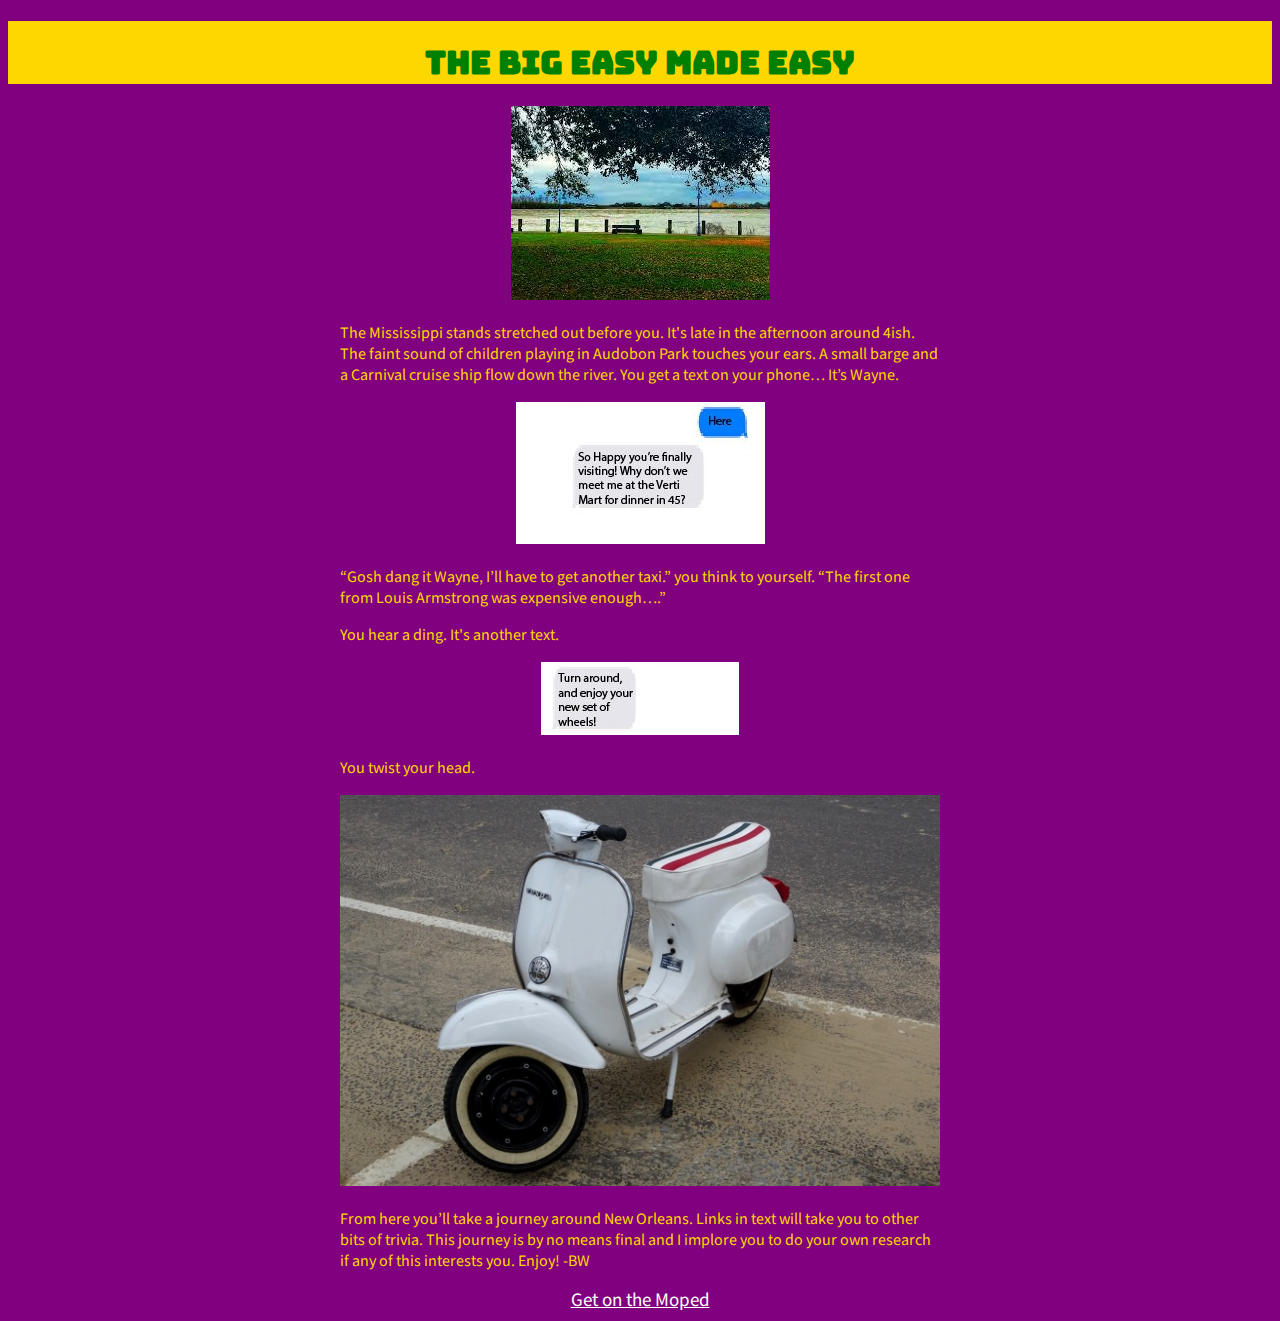
<file: index.html>
<!DOCTYPE html>
<html lang="en" dir="ltr">
  <head>
    <meta charset="utf-8">

    <link rel="preconnect" href="https://fonts.gstatic.com">
    <link href="https://fonts.googleapis.com/css2?family=Bungee+Inline&family=Mada&display=swap" rel="stylesheet">
    <link rel="stylesheet" href="style.css">
    <title>Big Easy Made Easy</title>
    <meta name="description" content="Ben Wiche's New Orleans Rough Draft for j4502">
    <meta name="author" content="Ben Wiche">
    <meta name="keywords" content="j4502, Ben Wiche">
  </head>

  <body>
<h1>The Big Easy Made Easy</h1>

<a>
<img style="border:0;" src="Audobon Image.jpg" alt="Moped" >
</a>

<p>The Mississippi stands stretched out before you. It's late in the afternoon around 4ish. The faint sound of children playing in Audobon Park touches your ears.
A small barge and a Carnival cruise ship flow down the river. You get a text on your phone… It’s Wayne.</p>

<a>
<img style="border:0;" src="Text1.jpg" alt="So Happy you’re finally visiting! Why don’t we meet me at the Verti Mart for dinner in 45?" >
</a>

<p>“Gosh dang it Wayne, I’ll have to get another taxi.” you think to yourself. “The first one from Louis Armstrong was expensive enough….” </p>

<p>You hear a ding. It's another text. </p>

<a>
<img style="border:0;" src="Text2.jpg" alt="Turn Around, and enjoy your new set of wheels!" >
</a>

<p>You twist your head. </p>

<a>
<img style="border:0;" src="Moped.jpg" alt="Moped" >
</a>

<p>From here you’ll take a journey around New Orleans. Links in text will take you to other bits of trivia. This journey is by no means final and I implore you to do your own research if any of this interests you. Enjoy! -BW</p>

  <nav>
  <li><a href="https://j4502-ss21.github.io/Ben-Wiche-Rough-Draft/secondpage.html" target="_self">Get on the Moped</a></li>
  </nav>
    </body>
<script src="menu2.js" type="text/javascript"></script>
</html>
</file>
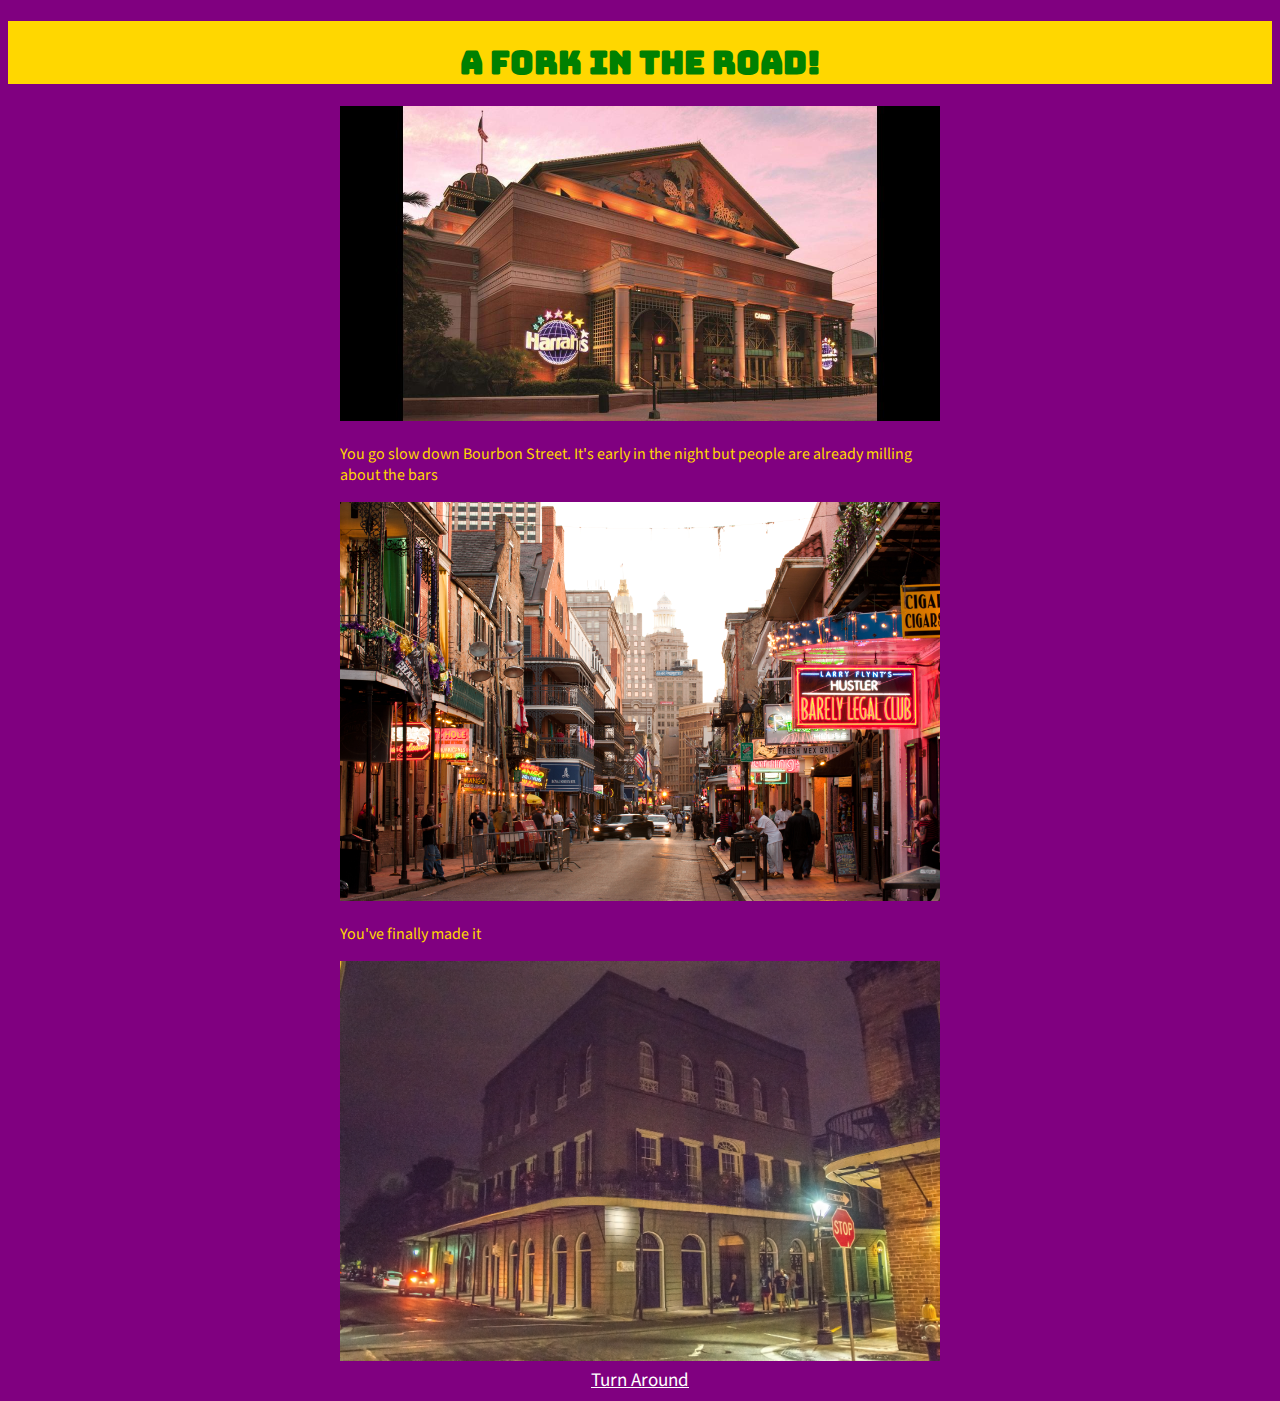
<file: finalpage.html>
<!DOCTYPE html>
<html lang="en" dir="ltr">
  <head>
    <meta charset="utf-8">

    <link rel="preconnect" href="https://fonts.gstatic.com">
    <link href="https://fonts.googleapis.com/css2?family=Bungee+Inline&family=Mada&display=swap" rel="stylesheet">
    <link rel="stylesheet" href="style.css">
    <title>last Page</title>
    <meta name="description" content="Wiches Final Page">
    <meta name="author" content="Ben Wiche">
    <meta name="keywords" content="j4502, Ben Wiche">
  </head>

  <body>
<h1>A Fork in the Road!</h1>
<p></p>

<a>
<img style="border:0;" src="Harrah's Image.jpg" alt="Ben Wiche" >
</a>

<P> You go slow down Bourbon Street. It's early in the night but people are already milling about the bars</P>
<a>
<img style="border:0;" src="BOURBON.jpg" alt="An image of the colorful bars of Bourbon Street" >
</a>
<p>You've finally made it</p>

<a>
<img style="border:0;" src="Lalaurie IMG.png" alt="Ben Wiche" >
</a>
  <nav>
  <li><a href="https://j4502-ss21.github.io/Ben-Wiche/WichesThirdSite" target="_self">Turn Around</a></li>
  </nav>
    </body>

</html>
</file>
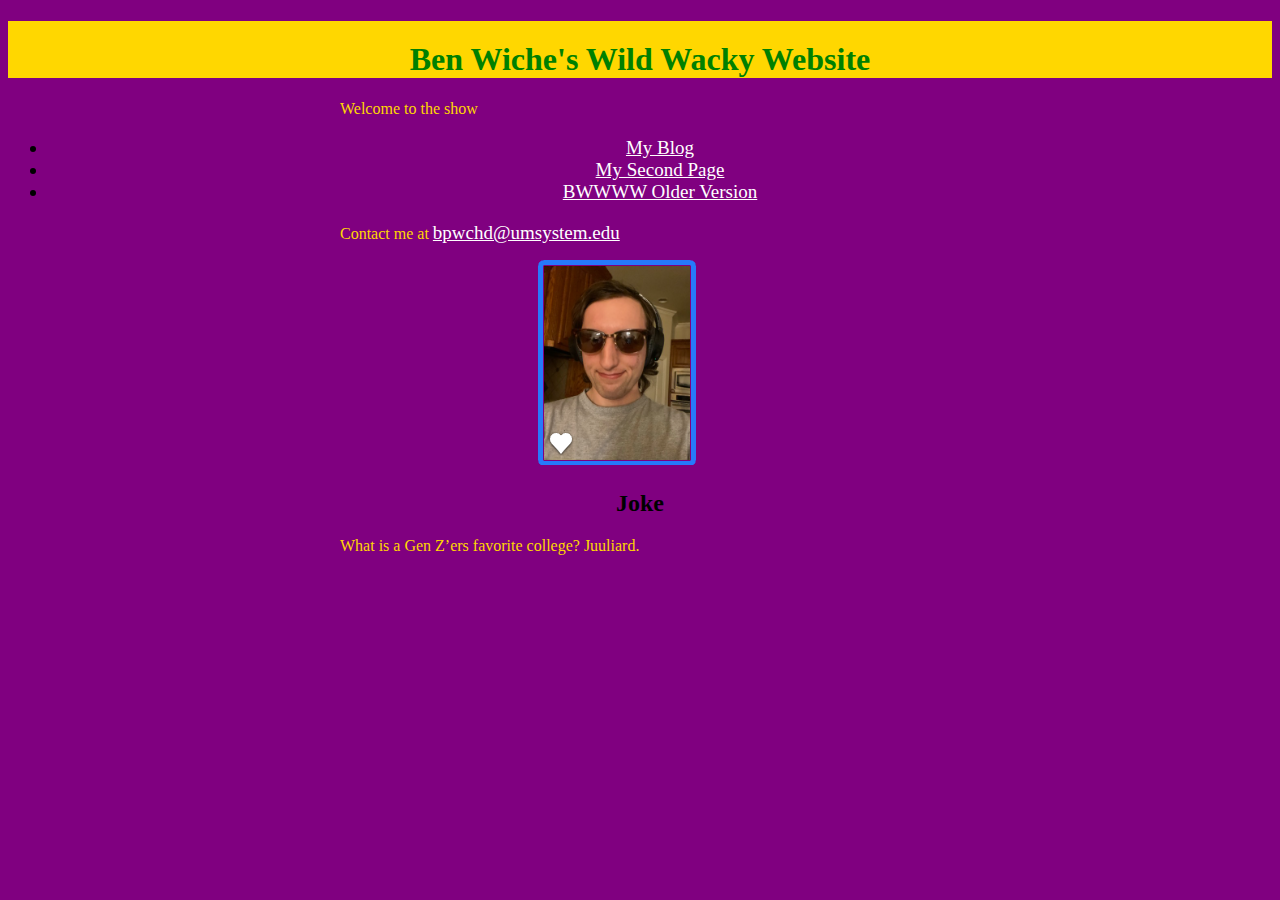
<file: Newindex.html>
<!DOCTYPE html>
<html lang="en" dir="ltr">
  <head>
    <meta charset="utf-8">
<link href="https://fonts.googleapis.com/css2?family=Noto+Serif&display=swap" rel="stylesheet">
<link href="https://fonts.googleapis.com/css2?family=Noto+Sans&display=swap" rel="stylesheet">
<link rel="preconnect" href="https://fonts.gstatic.com">
<link href="https://fonts.googleapis.com/css2?family=PT+Sans+Narrow&display=swap" rel="stylesheet">
    <link rel="stylesheet" href="style.css">
    <title>Ben's Homepage</title>
    <meta name="description" content="Ben Wiche's website for j4502">
    <meta name="author" content="Ben Wiche">
    <meta name="keywords" content="j4502, Ben Wiche">
  </head>

  <body>
<h1>Ben Wiche's Wild Wacky Website</h1>
<p>Welcome to the show</p>
<nav>
  <ul>
    <li><a href="https://wichescovidblog.wordpress.com/" target="_blank">My Blog</a></li>
    <li><a href="secondpage.html" target="_blank">My Second Page</a></li>
    <li><a href="index.html" target="_blank">BWWWW Older Version</a></li>

  </ul>
</nav>
<p>Contact me at <a href="mailto:bpwchd@umsystem.edu">bpwchd@umsystem.edu</a></p>
<a href="mailto:bpwchd@umsystem.edu">
<img src="download.png" alt="Ben Wiche" style="border:0;">
</a>
  <section>
    <h2>Joke</h2>
    <p>What is a Gen Z’ers favorite college? Juuliard.</p>
  </section>
    </body>

</html>
</file>
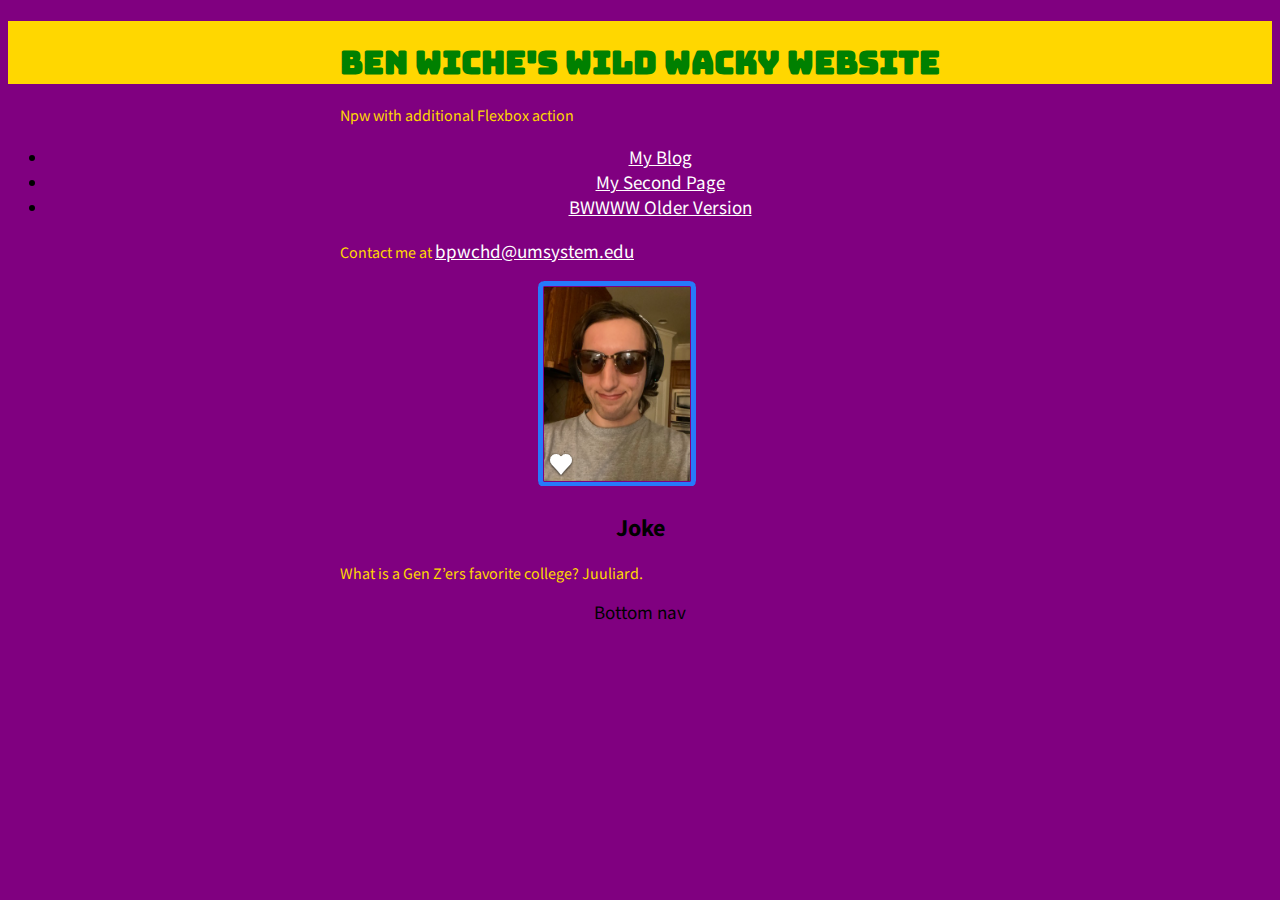
<file: ogsite.html>
<!DOCTYPE html>
<html lang="en" dir="ltr">
  <head>
    <meta charset="utf-8">

    <link rel="preconnect" href="https://fonts.gstatic.com">
    <link href="https://fonts.googleapis.com/css2?family=Bungee+Inline&family=Mada&display=swap" rel="stylesheet">
    <link rel="stylesheet" href="style.css">
    <title>Ben Wiche's Wild Wacky Website</title>
    <meta name="description" content="Ben Wiche's website for j4502">
    <meta name="author" content="Ben Wiche">
    <meta name="keywords" content="j4502, Ben Wiche">
  </head>

  <body>
<h1>Ben Wiche's Wild Wacky Website</h1>
<p> Npw with additional Flexbox action</p>
<nav>
  <ul>
    <li><a href="https://wichescovidblog.wordpress.com/" target="_blank">My Blog</a></li>
    <li><a href="secondpage.html" target="_blank">My Second Page</a></li>
    <li><a href="index.html" target="_blank">BWWWW Older Version</a></li>

  </ul>
</nav>
<p>Contact me at <a href="mailto:bpwchd@umsystem.edu">bpwchd@umsystem.edu</a></p>
<a href="mailto:bpwchd@umsystem.edu">
<img style="border:0;" src="download.png" alt="Ben Wiche" >
</a>
  <section>
    <h2>Joke</h2>
    <p>What is a Gen Z’ers favorite college? Juuliard.</p>
  </section>
  <nav> Bottom nav
  </nav>
  </nav>
    </body>

</html>
</file>
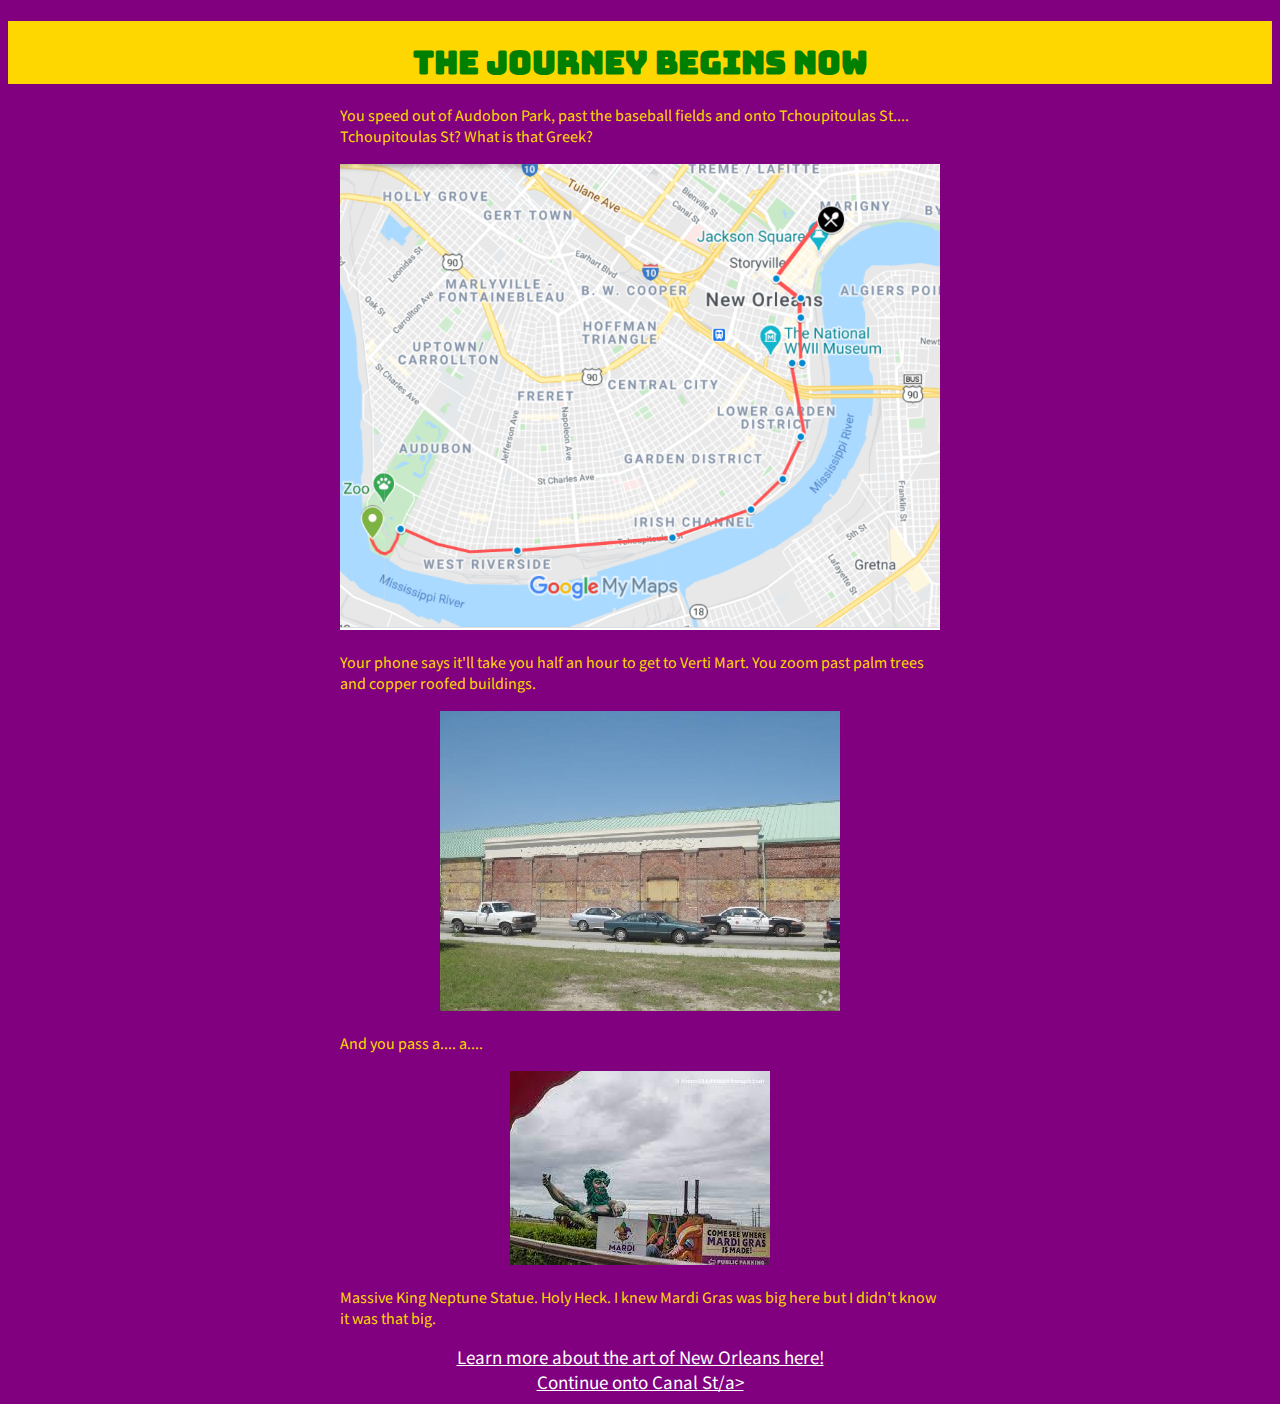
<file: secondpage.html>
<!DOCTYPE html>
<html lang="en" dir="ltr">
  <head>
    <meta charset="utf-8">
    <title>My Second Page</title>
    <link rel="preconnect" href="https://fonts.gstatic.com">
    <link href="https://fonts.googleapis.com/css2?family=Bungee+Inline&family=Mada&display=swap" rel="stylesheet">
    <link rel="stylesheet" href="style.css">
  </head>
<body>
  <h1>The Journey begins NOW</h1>


<P> You speed out of Audobon Park, past the baseball fields and onto Tchoupitoulas St.... Tchoupitoulas St? What is that Greek?</P>
<a>
<img style="border:0;" src="mapro.png" alt="map of the route" >  </a>
<P> Your phone says it'll take you half an hour to get to Verti Mart. You zoom past palm trees and copper roofed buildings. </p>
  <a>
  <img style="border:0;" src="biggie image.jpg" alt="green buildings" >  </a>

<P> And you pass a.... a....
</p>

  <a>
  <img style="border:0;" src="Mardi Gras Billboard.jpg" alt="mardi gras billboard" >  </a>

<p> Massive King Neptune Statue. Holy Heck. I knew Mardi Gras was big here but I didn't know it was that big.  </p>
<nav>
<a href="https://j4502-ss21.github.io/Ben-Wiche-Rough-Draft/YoutubeSite.html" target="_blank">Learn more about the art of New Orleans here!</a>
</nav>


<nav>
<a href="https://j4502-ss21.github.io/Ben-Wiche-Rough-Draft/WichesThirdSite.html" target="_blank">Continue onto Canal St/a>
</nav>
</body>

</html>
</file>
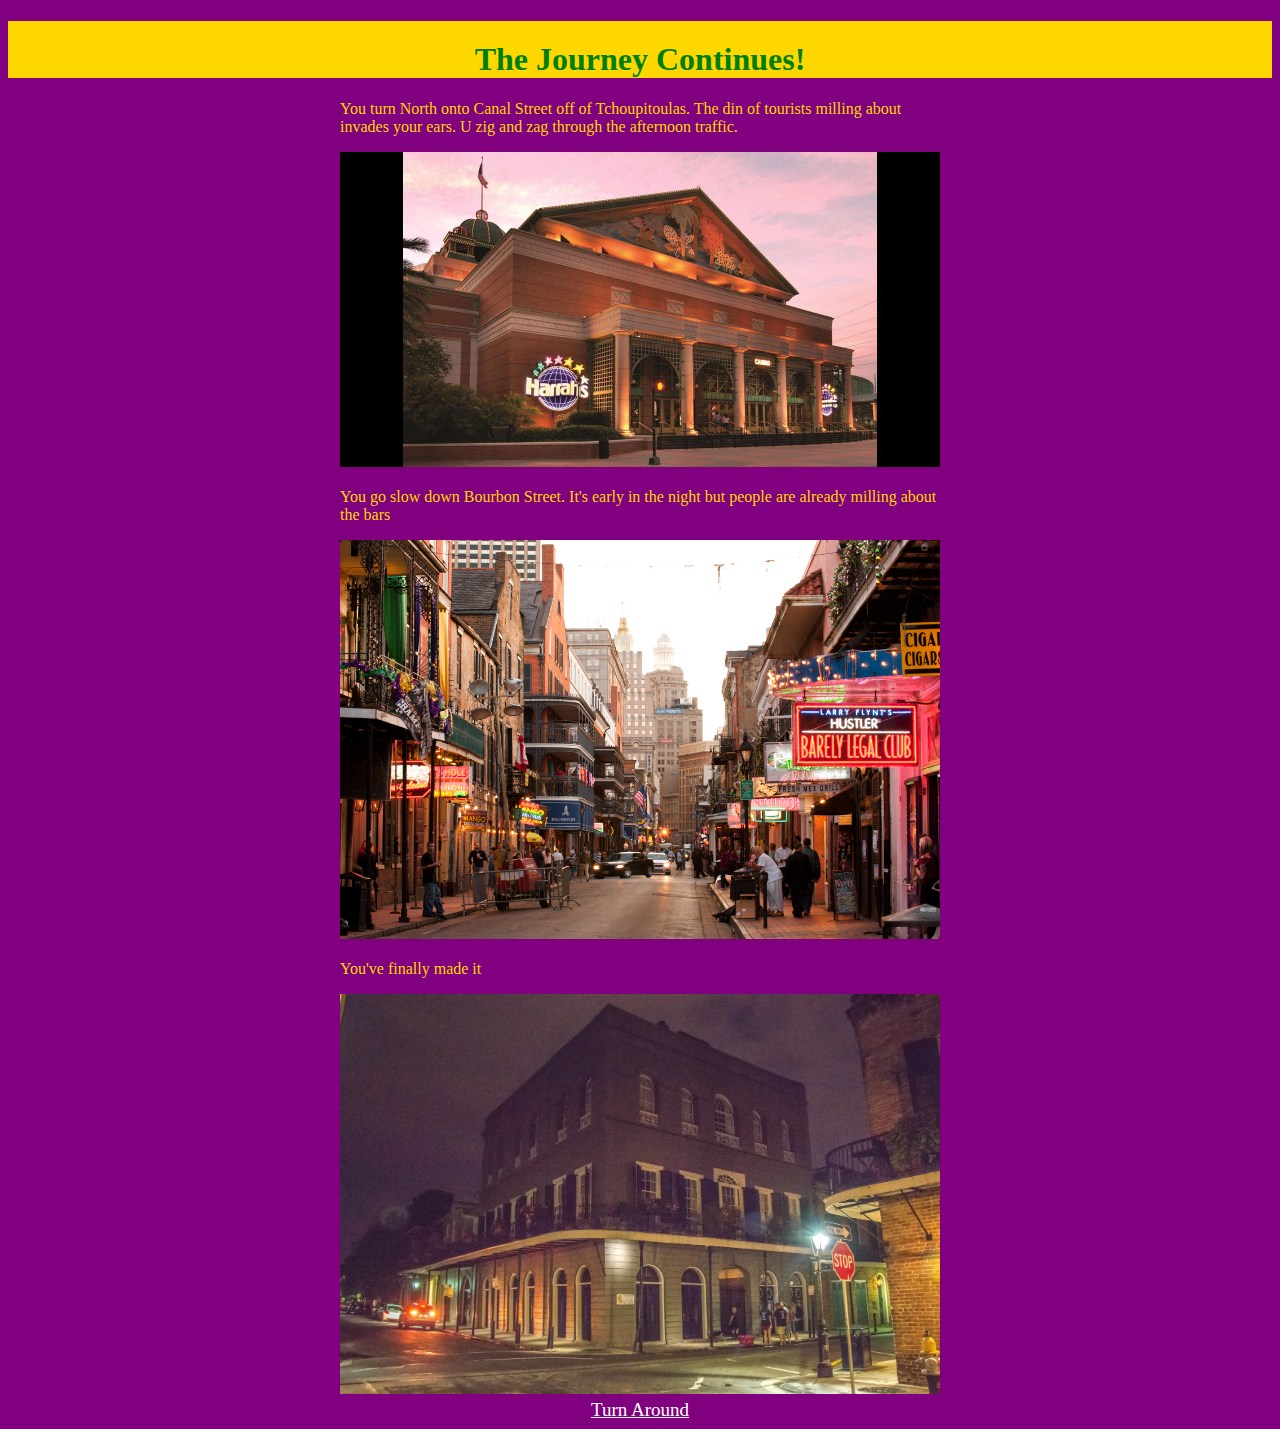
<file: Wiche'sThirdSite.html>
<!DOCTYPE html>
<html lang="en" dir="ltr">
  <head>
    <meta charset="utf-8">


    <link rel="stylesheet" href="style.css">
    <title>Ben's Homepage</title>
    <meta name="description" content="Wiches Third Page">
    <meta name="author" content="Ben Wiche">
    <meta name="keywords" content="j4502, Ben Wiche">
  </head>

  <body>
<h1>The Journey Continues!</h1>
<p>You turn North onto Canal Street off of Tchoupitoulas. The din of tourists milling about invades your ears. U zig and zag through the afternoon traffic.</p>

<a>
<img style="border:0;" src="Harrah's Image.jpg" alt="Ben Wiche" >
</a>

<P> You go slow down Bourbon Street. It's early in the night but people are already milling about the bars</P>
<a>
<img style="border:0;" src="BOURBON.jpg" alt="An image of the colorful bars of Bourbon Street" >
</a>
<p>You've finally made it</p>

<a>
<img style="border:0;" src="Lalaurie IMG.png" alt="Ben Wiche" >
</a>
  <nav>
  <li><a href="https://j4502-ss21.github.io/Ben-Wiche/WichesThirdSite" target="_blank">Turn Around</a></li>
  </nav>
    </body>

</html>
</file>
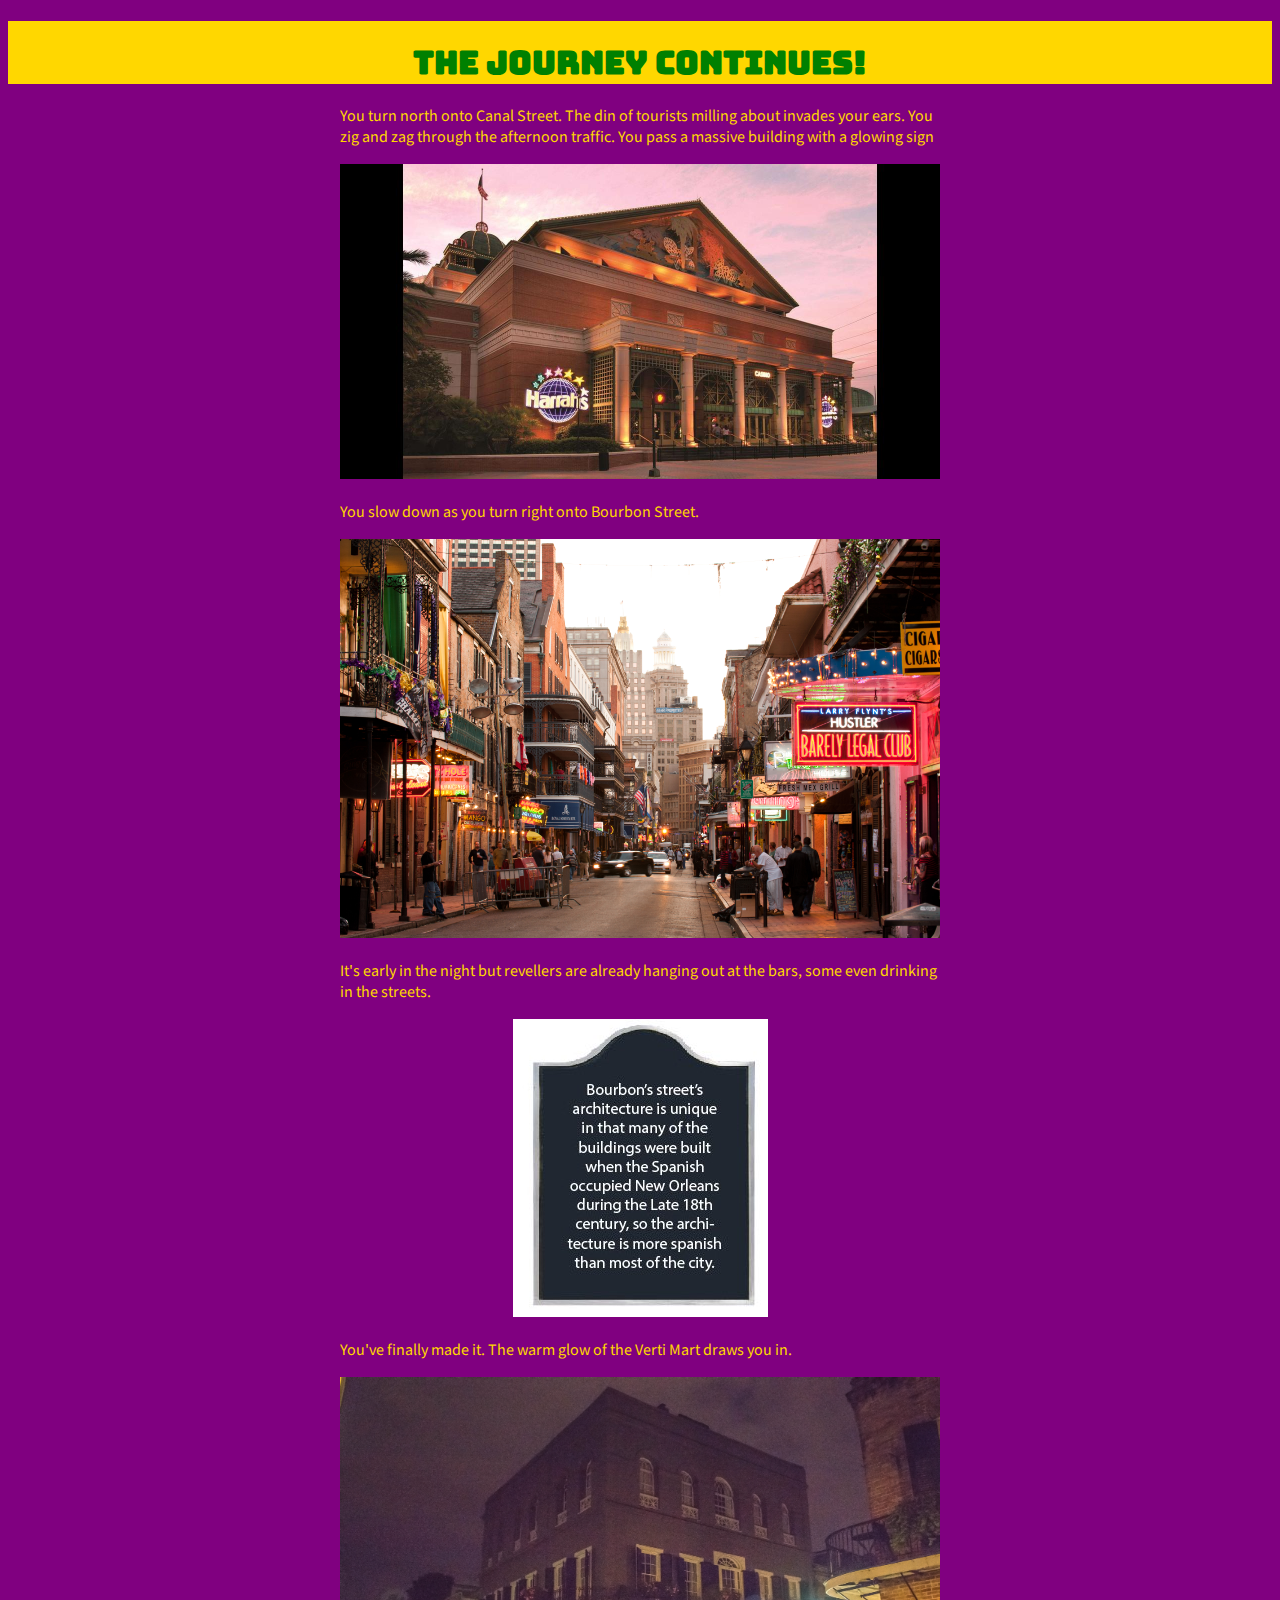
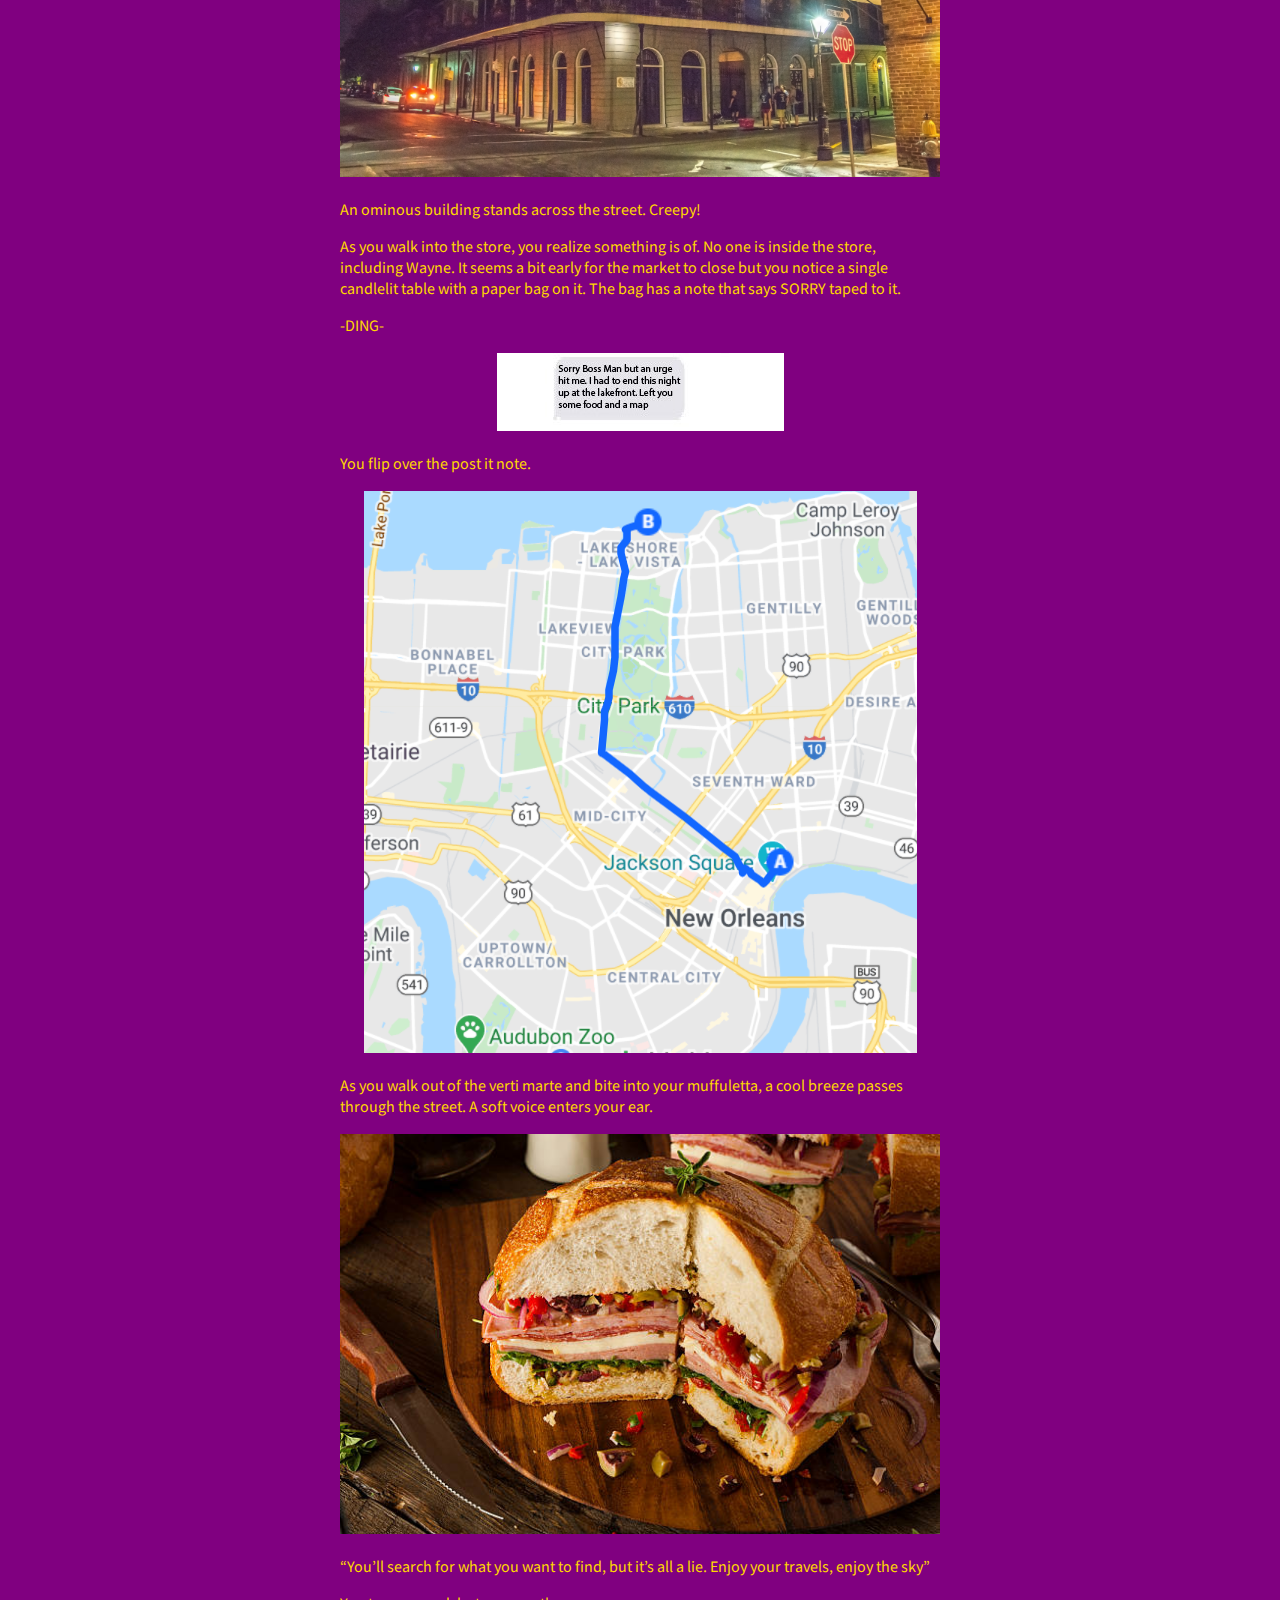
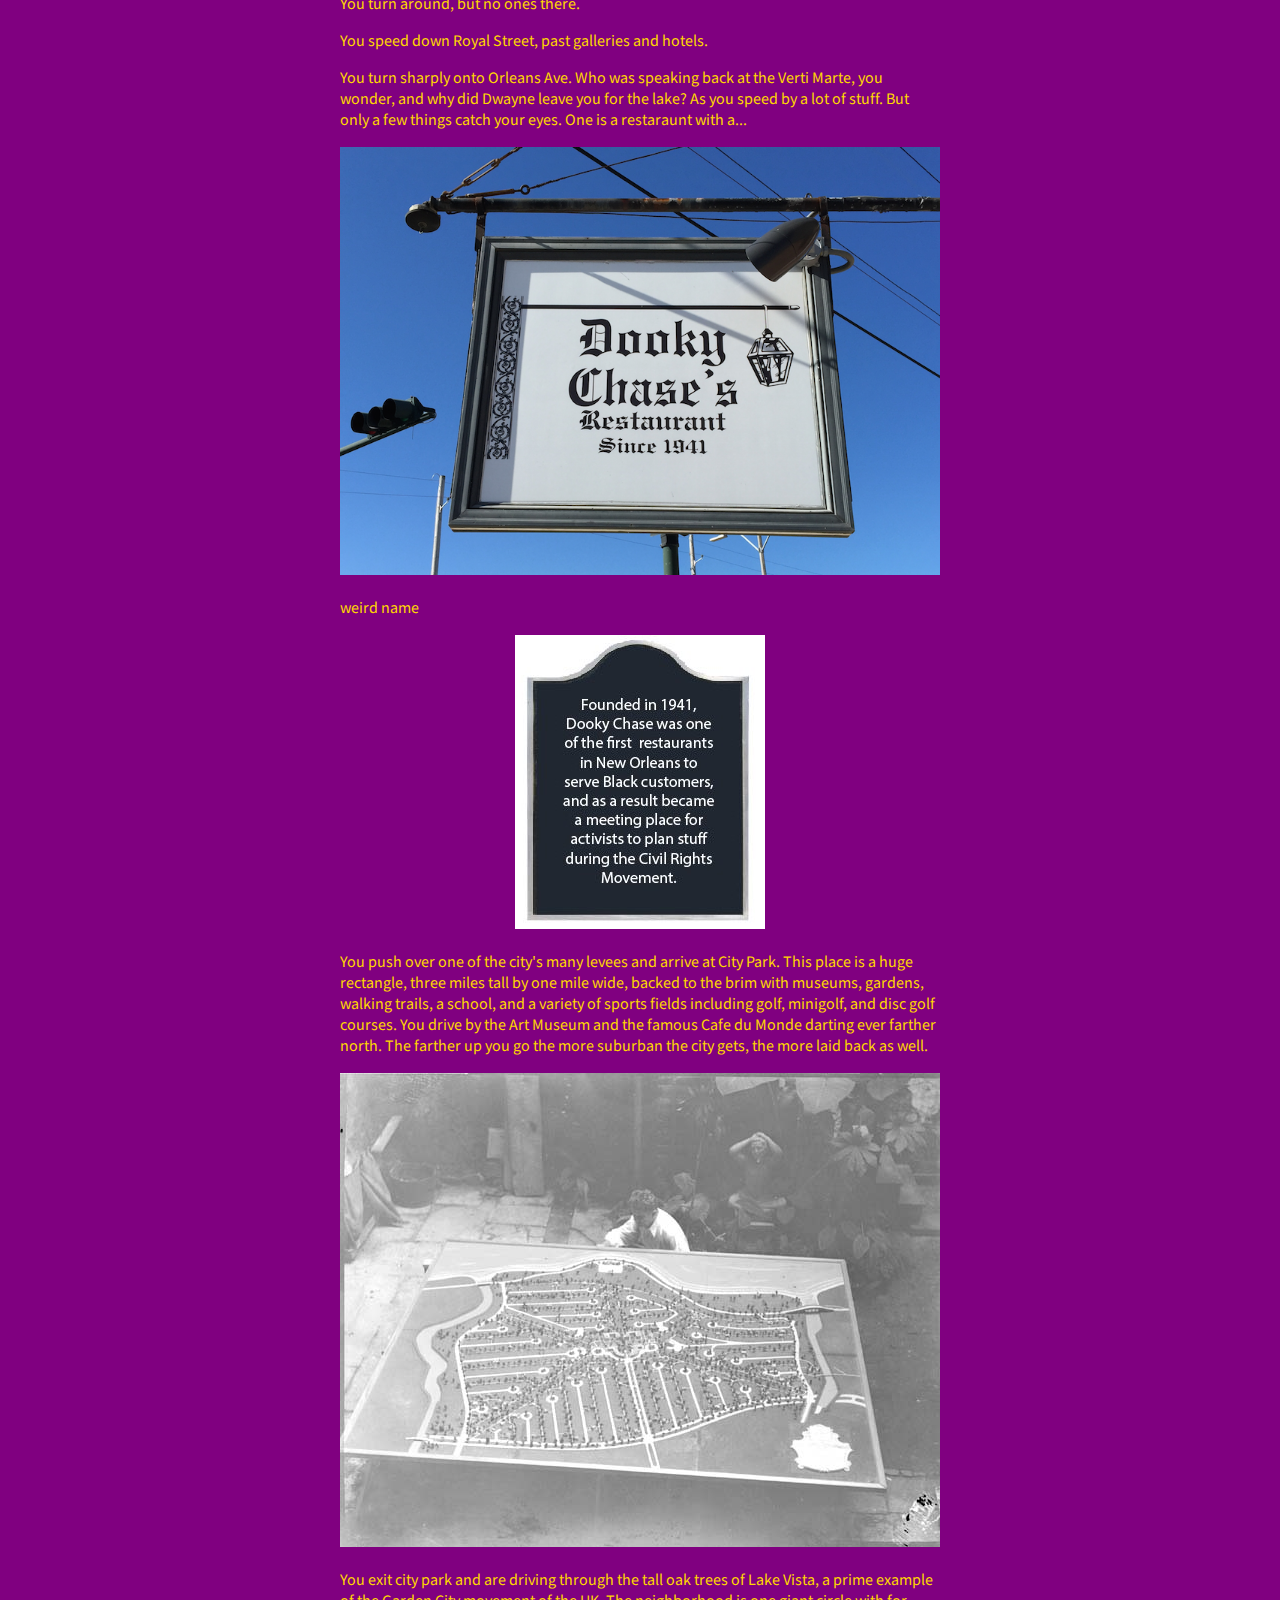
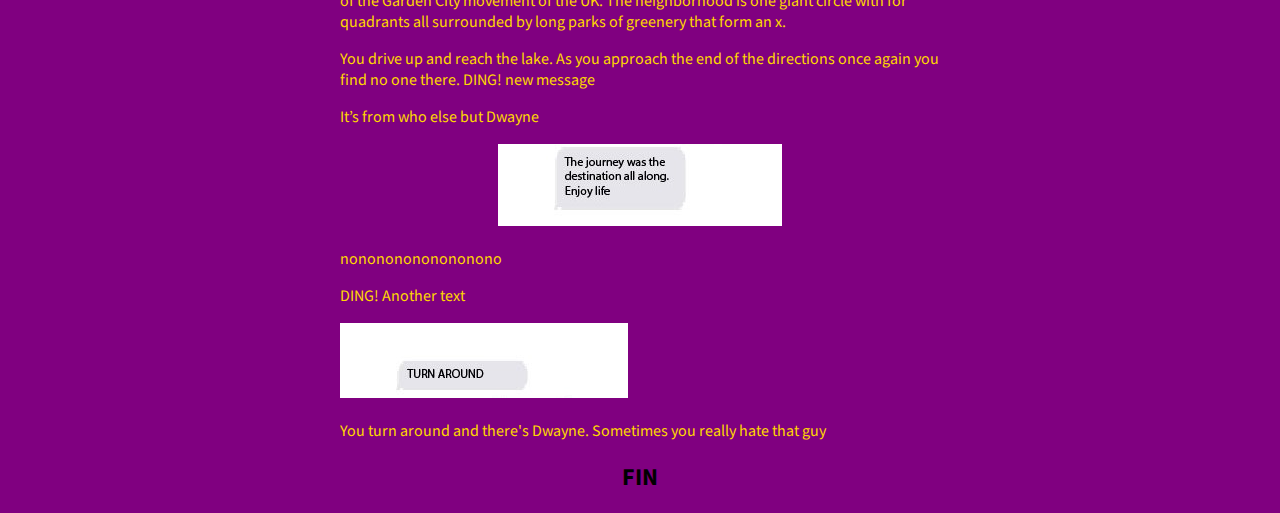
<file: WichesThirdSite.html>
<!DOCTYPE html>
<html lang="en" dir="ltr">
  <head>
    <meta charset="utf-8">
    <title>Third Linear Homepage</title>
    <link rel="preconnect" href="https://fonts.gstatic.com">
    <link href="https://fonts.googleapis.com/css2?family=Bungee+Inline&family=Mada&display=swap" rel="stylesheet">

    <link rel="stylesheet" href="style.css">
    <meta name="description" content="Wiches Third Page">
    <meta name="author" content="Wiche">
    <meta name="keywords" content="j4502, Wiche">
  </head>

  <body>
    <h1>The Journey Continues!</h1>
    <p>You turn north onto Canal Street. The din of tourists milling about invades your ears. You zig and zag through the afternoon traffic.
    You pass a massive building with a glowing sign</p>

<a>
<img style="border:0;" src="Harrah's Image.jpg" alt="Harrah's Casino" > </a>

<P> You slow down as you turn right onto Bourbon Street. </p>
<a><img style="border:0;" src="BOURBON.jpg" alt="An image of the colorful bars of Bourbon Street" imgsize=50% ></a>
<p>It's early in the night but revellers are already hanging out at the bars, some even drinking in the streets.</p>
<a><img style="border:0;" src="borb.jpg" alt="Bourbon’s street’s architecture is unique in that many of the buildings were built when the Spanish occupied New Orleans during the Late 18th century, so the architecture is more spanish than most of the city."  ></a>
<p>You've finally made it. The warm glow of the Verti Mart draws you in.</p>

<a>
<img style="border:0;" src="Lalaurie IMG.png" alt="Ben Wiche" ></a>

<p>An ominous building stands across the street. Creepy!</p>
<p>As you walk into the store, you realize something is of. No one is inside the store, including Wayne. It seems a bit early for the market to close but you notice a single candlelit table with a paper bag on it. The bag has a note that says SORRY taped to it.
</p>
<p>-DING-</p>

<a>
<img style="border:0;" src="text5.jpg" alt="Sorry Boss Man but an urge hit me. I had to end this night up at the lakefront. Left you some food and a map" imgsize=150% > </a>

<p> You flip over the post it note.
</p>

<a>
<img style="border:0;" src="map2.png" alt="map of the second trip" > </a>

<p> As you walk out of the verti marte and bite into your muffuletta, a cool breeze passes through the street. A soft voice enters your ear. </p>
<a>
<img style="border:0;" src="muff.jpg" alt="Muffuletta. A round crisp sandwich with italian meats, cheeses, and olives on a sesame seed roll" > </a>
<p> “You’ll search for what you want to find, but it’s all a lie. Enjoy your travels, enjoy the sky” </p>

<P> You turn around, but no ones there. </p>

<p> You speed down Royal Street, past galleries and hotels.</P>

<p> You turn sharply onto Orleans Ave. Who was speaking back at the Verti Marte, you wonder, and why did Dwayne leave you for the lake? As you speed by a lot of stuff. But only a few things catch your eyes. One is a restaraunt with a...</p>
<a>
<img style="border:0;" src="Dooky.jpg" alt="A sign reads Dooky Chase in bold letters" > </a>

<p>weird name</p>

<a>
<img style="border:0;" src="dookywooky.jpg" alt="Dooky CHase was important for civil rights history" > </a>
<p>
You push over one of the city's many levees and arrive at City Park. This place is a huge rectangle, three miles tall
 by one mile wide, backed to the brim with museums, gardens, walking trails, a school, and a variety of sports fields
 including golf, minigolf, and disc golf courses. You drive by the Art Museum and the famous Cafe du Monde
 darting ever farther north. The farther up you go the more suburban the city gets, the more laid back as well.
</p>

<a>
<img style="border:0;" src="lakevista.jpg" alt="picture of the north New Orleans Lakefront" > </a>

 <p> You exit city park and are driving through the tall oak trees of Lake Vista, a prime example of
 the Garden City movement of the UK. The neighborhood is one giant circle with for quadrants all surrounded by
 long parks of greenery that form an x. </p>

<P>You drive up and reach the lake. As you approach the end of the directions once again you find no one there. DING! new message </P>

<P>It’s from who else but Dwayne </P>

<a>
<img style="border:0;" src="Text4.jpg" alt="The journey was the destination all along" imgsize=150%> </a>

<P> nonononononononono</P>

<P> DING! Another text<P>

<a>
<img style="border:0;" src="TEXTLAST.jpg" alt="TURN AROUND" imgsize=150%> </a>

<P> You turn around and there's Dwayne. Sometimes you really hate that guy </P>

<h2>FIN</h2>

</body>
<script src="menu2.js" type="text/javascript"></script>
</html>
</file>
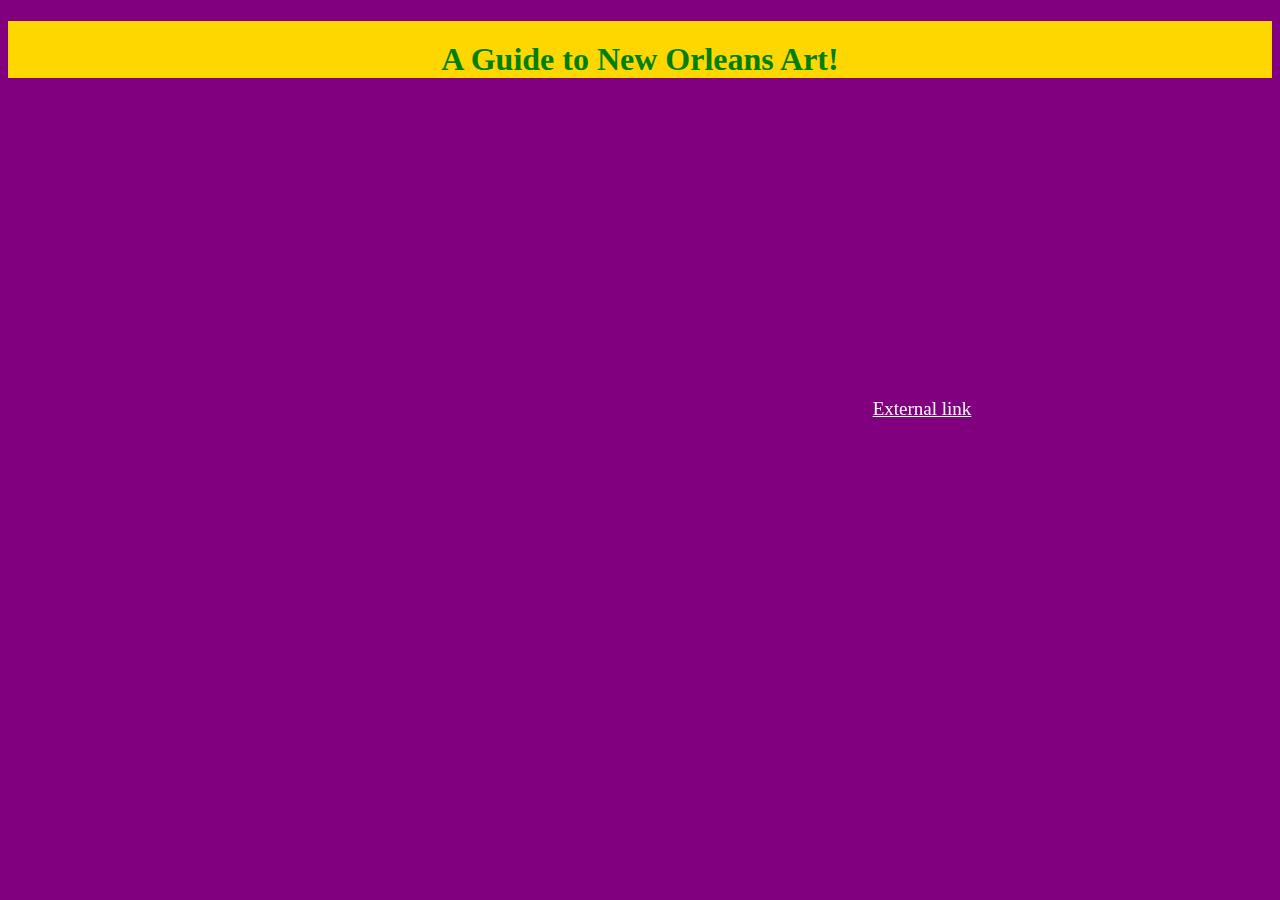
<file: YoutubeSite.html>
<!DOCTYPE html>
<html lang="en" dir="ltr">
  <head>
    <meta charset="utf-8">

    <link rel="stylesheet" href="style.css">
    <title>Extra secret site</title>
    <meta name="description" content="Website with collage video/s">
    <meta name="author" content="Wiche">
    <meta name="keywords" content="j4502, Wiche">
  </head>

  <body>
<h1>A Guide to New Orleans Art!</h1>

<iframe width="560" height="315" src="https://www.youtube.com/watch?v=dbNf7PQ8xp4"
frameborder="0" allow="accelerometer; autoplay; clipboard-write; encrypted-media; gyroscope; picture-in-picture" allowfullscreen></iframe>

<a href="https://www.youtube.com/watch?v=dbNf7PQ8xp4" target="_self">External link </a>

<nav>
  <ul>


  </ul>
</nav>
<script src="menu2.js" type="text/javascript"></script>
    </body>

</html>
</file>
<file: style.css>
h1 {
  font-family: 'Bungee Inline';
  text-align: center;
  color: green;
    background: gold;
    background-size: 50% auto;
    padding-top: 20px;

}

body {
  font-family: 'Mada';
text-align: center;
  background-color: purple;
}

img {border : 0;
outline : none;
align-content: center;
max-width: 600px;
}


p{font-family: 'Mada';

color: gold;

margin-right: auto;

margin-left: auto;

max-width: 600px;

text-align: left;
}

nav {
  background-color: : gold
  color:black;
  align-items: center;
  font-size: 19px;
margin-top: 0;
font-size: 19px;
}

a { color: white;
  align-items: center;
  font-size: 19px;
margin-top: 0;
font-size: 19px;
}
</file>
